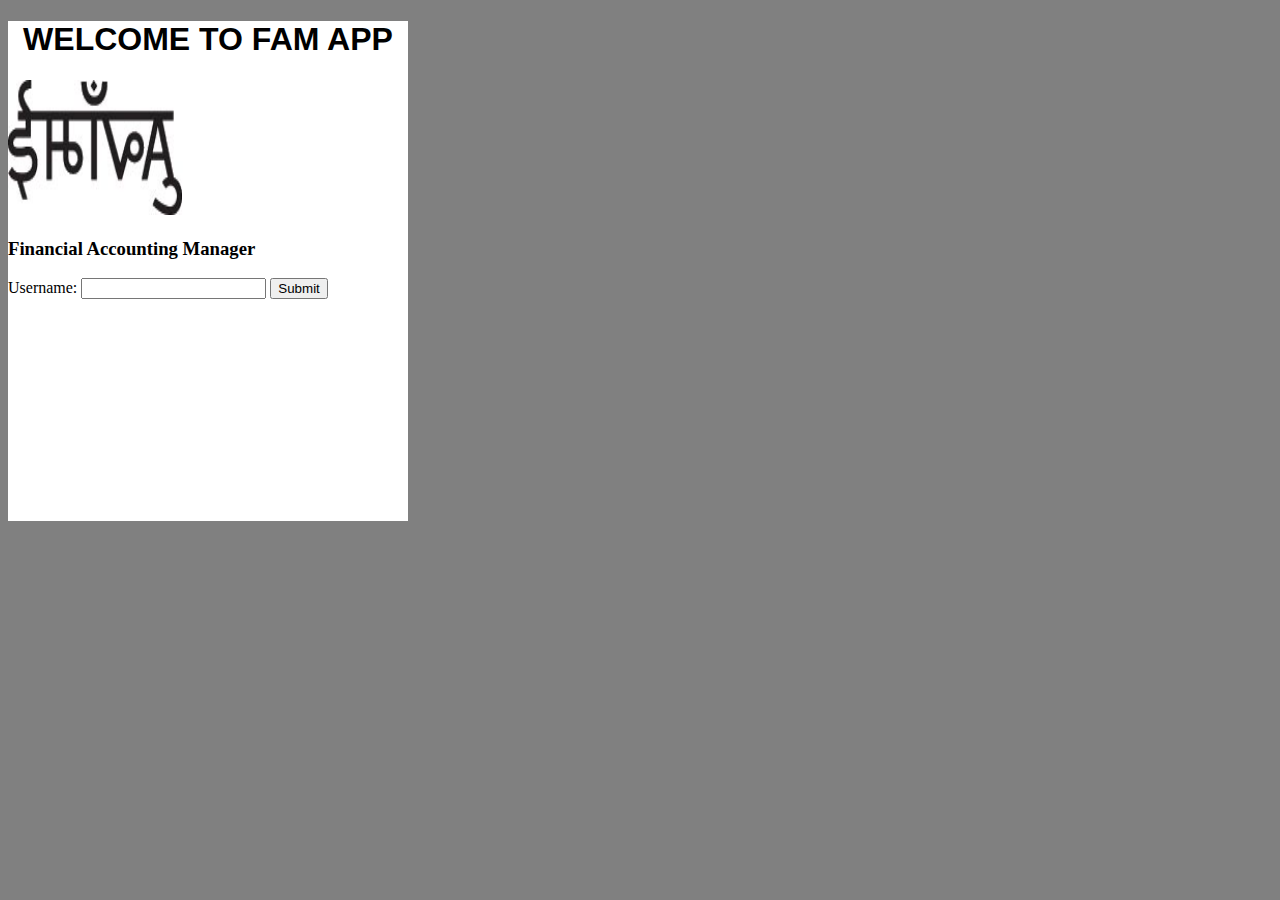
<file: templates/fam_account/index.html>
<!DOCTYPE html>
<html>
<div id="outside">
<head>
    <link rel="stylesheet" href="/static/main.css">
    <title> WELCOME TO FAM </title>
</head>

<header>

    <h1>WELCOME TO FAM APP</h1>
    <img src="/static/shiva_logo.jpg"width="175" height="135" />

    <h3>Financial Accounting Manager</h3>


</header>
<main>

    <form name="input" action="demo_form_action.asp" method="get">
        Username: <input type="text" name="user">
        <input type="submit" value="Submit">
    </form>

</main>
</div>

</html>
</file>
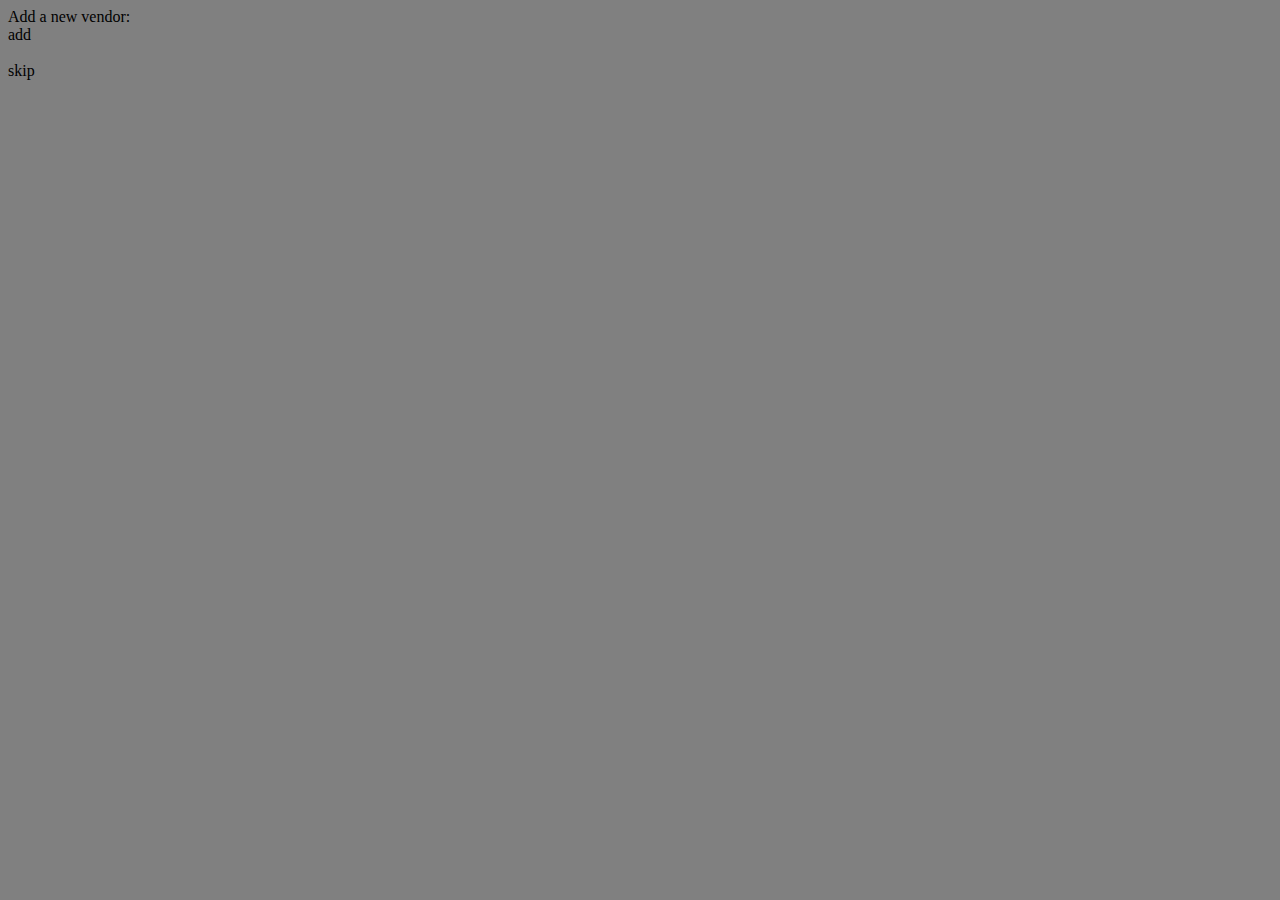
<file: templates/fam_account/add_vendor.html>
<!DOCTYPE html>
<html>
<head lang="en">
    <meta charset="UTF-8">
    <title>add option for vendor list</title>
</head>
 <link rel="stylesheet" href="/static/main.css">
<style>
     #outside div span {
        width :30%;

        display:inline-block;
</style>
<body>
 <div>
<span>

    <div>
<span>
   Add a new vendor:
</span>

    <span>



        <br>
          add   <!--user gonna see letter E-->
        </br>
        <br>
            skip
        </br>
    </span>




</body>
</html>
</file>
<file: static/main.css>
body{
background-color:#808080;

}

#outside{
        background-color:white;
        width:400px;
        height:500px;
}



header h1{
    font-family: sans-serif;
    text-align: center;
    color: #000000;
}
</file>
